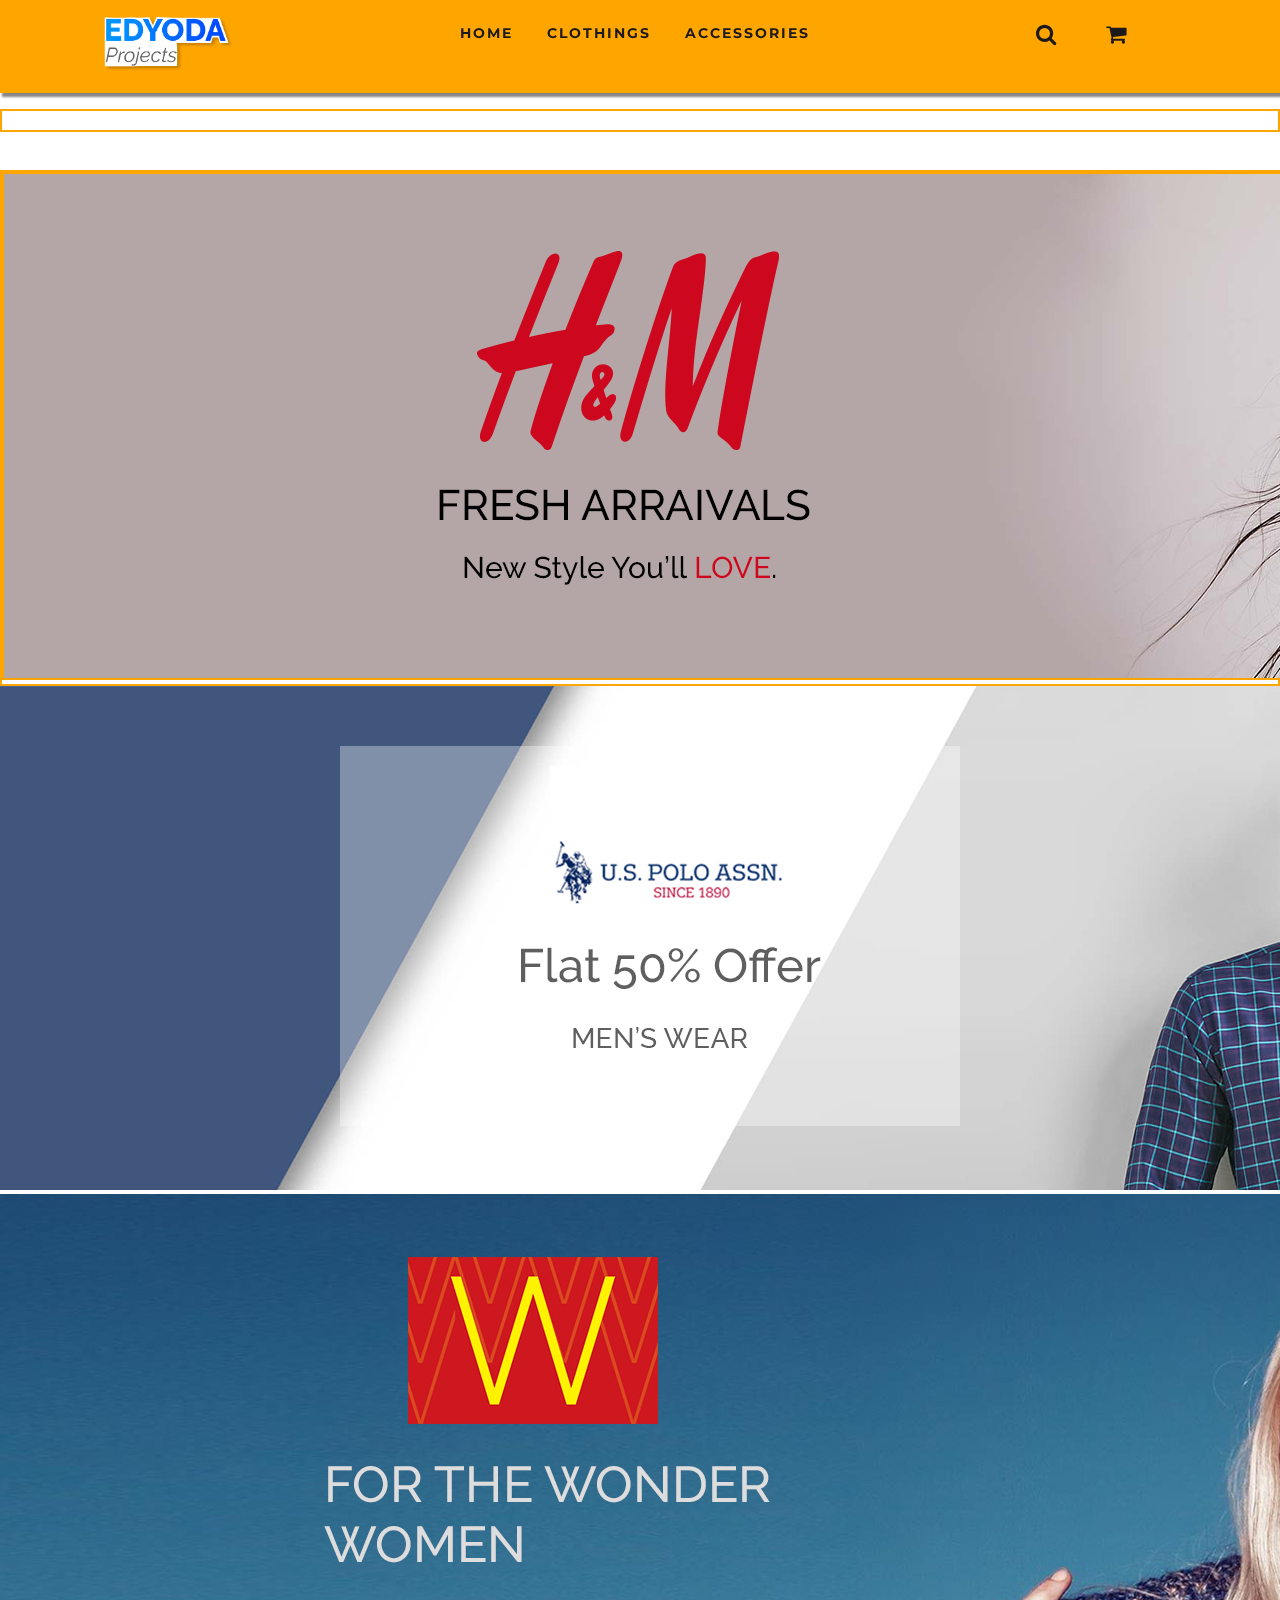
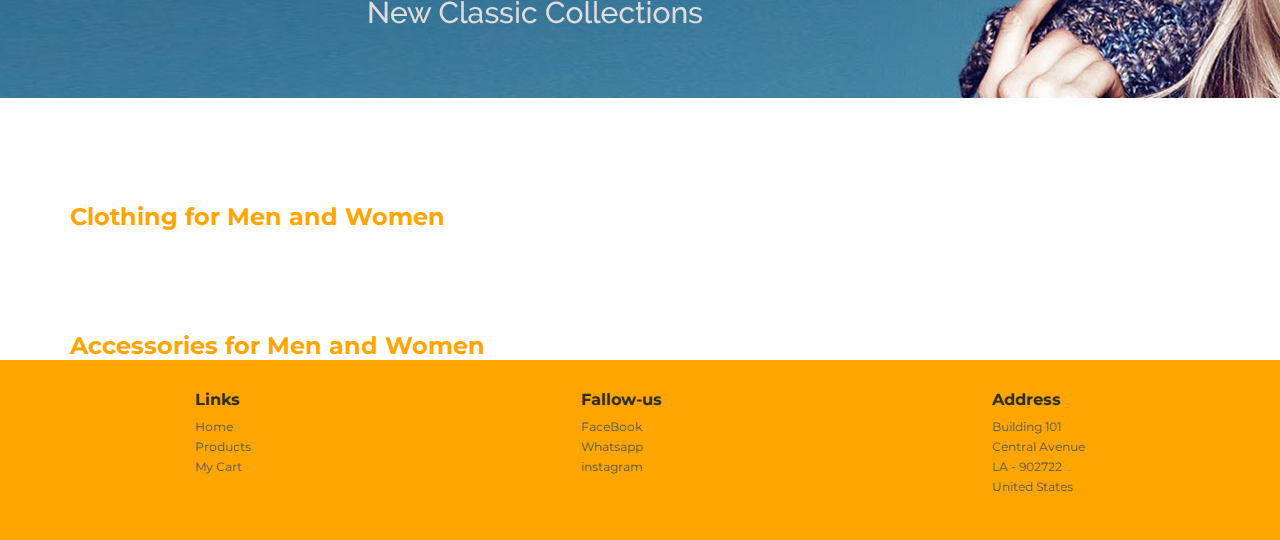
<file: index.html>
<!DOCTYPE html>
<html lang="en">
  <head>
    <meta charset="UTF-8" />
    <meta name="viewport" content="width=device-width, initial-scale=1.0" />
    <meta http-equiv="X-UA-Compatible" content="ie=edge" />
    <title>NewMall</title>
    <!-- Custom CSS -->
    <link rel="stylesheet" href="./style.css" />
    <!-- Font-Awesome CDN -->
    <link
      href="https://stackpath.bootstrapcdn.com/font-awesome/4.7.0/css/font-awesome.min.css"
      rel="stylesheet"
    />
    <link href="https://cdn.jsdelivr.net/npm/bootstrap@5.2.3/dist/css/bootstrap.min.css" rel="stylesheet" integrity="sha384-rbsA2VBKQhggwzxH7pPCaAqO46MgnOM80zW1RWuH61DGLwZJEdK2Kadq2F9CUG65" crossorigin="anonymous">
    <!-- Google Font -->
    <link
      href="https://fonts.googleapis.com/css?family=Montserrat&display=swap"
      rel="stylesheet"
 />
   
    
    <script
    src="https://code.jquery.com/jquery-3.4.1.min.js"
    integrity="sha256-CSXorXvZcTkaix6Yvo6HppcZGetbYMGWSFlBw8HfCJo="
    crossorigin="anonymous"
  ></script>
    <script
      src="https://code.jquery.com/jquery-3.4.1.min.js"
      integrity="sha256-CSXorXvZcTkaix6Yvo6HppcZGetbYMGWSFlBw8HfCJo="
      crossorigin="anonymous"
    ></script>
  </head>
  <body>
    <!-- TopBar Start -->
    <div id="top-bar">
      <!-- Logo -->
      <div class="logo">
        <a class="navbar-brand" href="#"><img src="./img/logo.png" width="130px"></a>
      </div>
      <!-- Menu Items -->
      <ul class="nav-links">
        <li><a href="./index.html">Home</a></li>
        <li><a href="#clothing">Clothings</a></li>
        <li><a href="#accessories">Accessories</a></li>
      </ul>
      <!-- Icons -->
      <div class="icons">
        <i class="fa fa-search"></i>
        <div class="cart" id="cartIcon">
          <a href="./checkout.html">
            <i class="fa fa-shopping-cart">
              
            </i>
          </a>
        </div>
        
        <div class="burger">
          <div class="line1"></div>
          <div class="line2"></div>
          <div class="line3"></div>
        </div>
      </div>
    </div>
   
    
   <br>
    <section>
      <div class="container">
          <div class="row">
              <div class="col-lg-12">
                  <div id="carouselExampleIndicators" class="carousel slide" data-ride="carousel">
                      <ol class="carousel-indicators">
                        <li data-target="#carouselExampleIndicators" data-slide-to="0" class="active"></li>
                        <li data-target="#carouselExampleIndicators" data-slide-to="1"></li>
                        <li data-target="#carouselExampleIndicators" data-slide-to="2"></li>
                      </ol>
                      <div class="carousel-inner">
                        <div class="carousel-item active">
                          <img class="d-block w-100 active" src="./img/slide1.png" alt="First slide">
                        </div>
                        <div class="carousel-item">
                          <img class="d-block w-100" src="./img/slide2.png" alt="Second slide">
                        </div>
                        <div class="carousel-item">
                          <img class="d-block w-100" src="./img/slide3.png" alt="Third slide">
                        </div>
                      </div>
                      <a class="carousel-control-prev" href="#carouselExampleIndicators" role="button" data-slide="prev">
                        <span class="carousel-control-prev-icon" aria-hidden="true"></span>
                        <span class="sr-only">Previous</span>
                      </a>
                      <a class="carousel-control-next" href="#carouselExampleIndicators" role="button" data-slide="next">
                        <span class="carousel-control-next-icon" aria-hidden="true"></span>
                        <span class="sr-only">Next</span>
                      </a>
                    </div>
              </div>
          </div>
      </div>
  </section>
    <section id="clothing">
     
      <h2 class="section-heading">Clothing for Men and Women</h2>
      
      <div class="card-conatiner" id="clothingCards"></div>
    </section>
   
    
    <section id="accessories">
     
      
      <h2 class="section-heading">Accessories for Men and Women</h2>
     
      
      <div class="card-conatiner" id="accessoriesCards"></div>
    </section>
   
    
    <footer>
      <ul class="links">
        <li><h3>Links</h3></li>
        <li><a href="#">Home</a></li>
        <li><a href="#">Products</a></li>
        <li><a href="#">My Cart</a></li>
      </ul>
      <ul class="Social-Media">
        <li><h3>Fallow-us</h3></li>
        <li><a>FaceBook</a></li>
        <li><a>Whatsapp</a></li>
        <li><a>instagram</a></li>
       </ul>
      
      <ul class="address">
        <li><h3>Address</h3></li>
        <li>Building 101</li>
        <li>Central Avenue</li>
        <li>LA - 902722</li>
        <li>United States</li>
      </ul>
    </footer>

    
    
    <script src="./index.js"></script>
  </body>
</html>
</file>
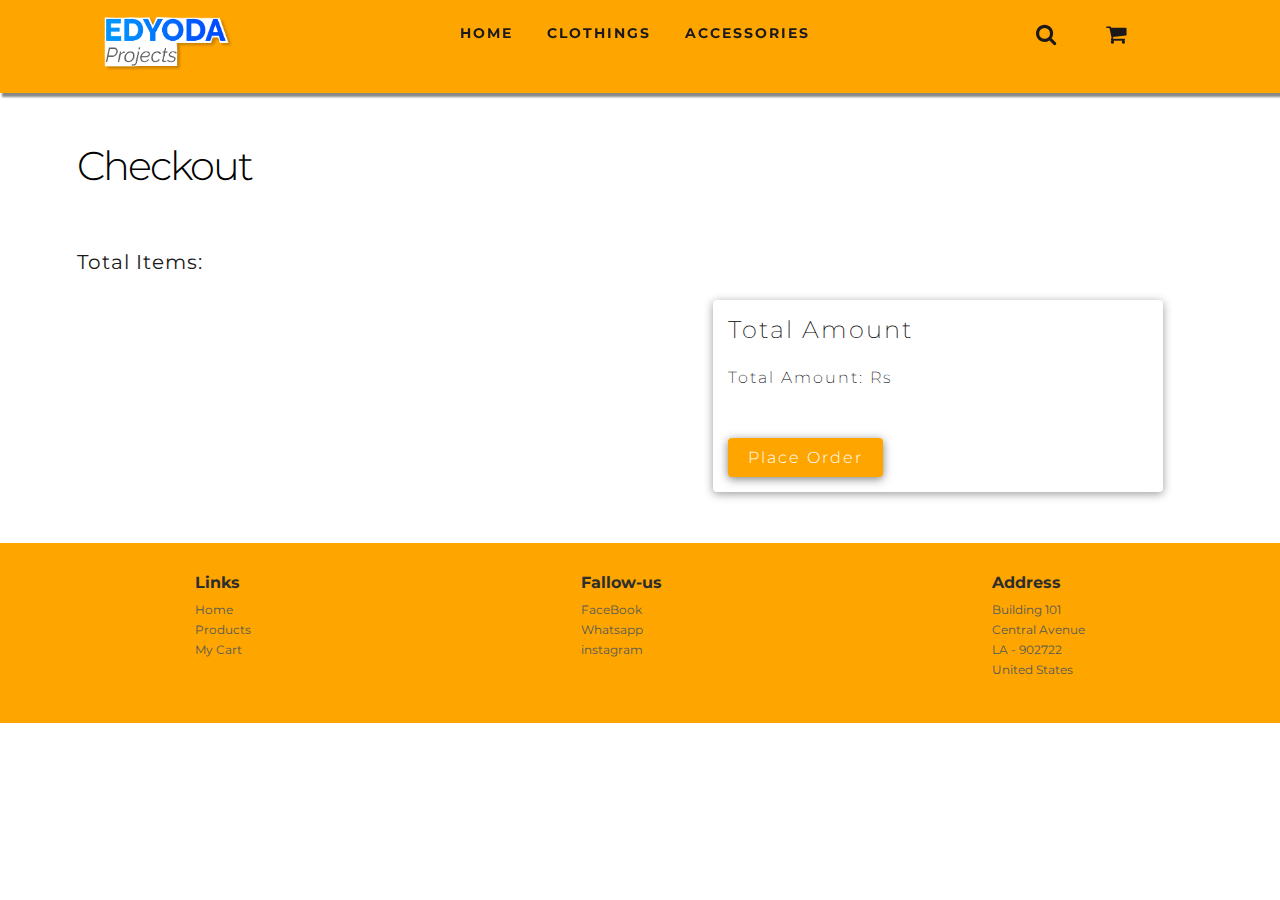
<file: checkout.html>
<!DOCTYPE html>
<html lang="en">
  <head>
    <meta charset="UTF-8" />
    <meta name="viewport" content="width=device-width, initial-scale=1.0" />
    <meta http-equiv="X-UA-Compatible" content="ie=edge" />
    <title>NewMall</title>
    <!-- Custom CSS -->
    <link rel="stylesheet" href="./style.css" />
    <!-- Font-Awesome CDN -->
    <link
      href="https://stackpath.bootstrapcdn.com/font-awesome/4.7.0/css/font-awesome.min.css"
      rel="stylesheet"
    />
    <!-- Google Font -->
    <link
      href="https://fonts.googleapis.com/css?family=Montserrat&display=swap"
      rel="stylesheet"
    />
   
    
    <script
      src="https://code.jquery.com/jquery-3.4.1.min.js"
      integrity="sha256-CSXorXvZcTkaix6Yvo6HppcZGetbYMGWSFlBw8HfCJo="
      crossorigin="anonymous"
    ></script>
  </head>
  <body>
  
    
    <div id="top-bar">
      
      
      <div class="logo">
        <a class="navbar-brand" href="#"><img src="./img/logo.png" width="130px"></a>
      </div>
     
      
      <ul class="nav-links">
        <li><a href="./index.html">Home</a></li>
        <li><a href="index.html#clothing">Clothings</a></li>
        <li><a href="index.html#accessories">Accessories</a></li>
      </ul>
     
      
      <div class="icons">
        <i class="fa fa-search"></i>
        <div class="cart" id="cartIcon">
          <a href="./checkout.html">
            <i class="fa fa-shopping-cart">
              
            </i>
          </a>
        </div>
        
        <div class="burger">
          <div class="line1"></div>
          <div class="line2"></div>
          <div class="line3"></div>
        </div>
      </div>
    </div>
    <!-- TopBar End -->

    <section id="cart">
      <h1>Checkout</h1>
      <div class="cart-container">
        <div class="left-side">
          <p>Total Items: <span id="number-of-item"></span></p>
          <div class="cart-items" id="cart-item-container"></div>
        </div>
        <div class="right-side">
          <div class="total-amount">
            <h2>Total Amount</h2>
            <p>Total Amount: Rs <span id="total-amount"></span></p>
            <a href="#">
              <button id="place-order">Place Order</button>
            </a>
          </div>
        </div>
      </div>
    </section>

    
    <footer>
      <ul class="links">
        <li><h3>Links</h3></li>
        <li><a href="#">Home</a></li>
        <li><a href="#">Products</a></li>
        <li><a href="#">My Cart</a></li>
      </ul>
      <ul class="Social-Media">
        <li><h3>Fallow-us</h3></li>
        <li><a>FaceBook</a></li>
        <li><a>Whatsapp</a></li>
        <li><a>instagram</a></li>
       </ul>
      
      <ul class="address">
        <li><h3>Address</h3></li>
        <li>Building 101</li>
        <li>Central Avenue</li>
        <li>LA - 902722</li>
        <li>United States</li>
      </ul>
    </footer>

   
    <script src="./index.js"></script>
    <script src="./checkout.js"></script>
  </body>
</html>
</file>
<file: style.css>
* {
    margin: 0;
    padding: 0;
    box-sizing: border-box;
    font-family: "Montserrat", sans-serif;
  }
  html {
    scroll-behavior: smooth;
  }
  body {
    padding-top: 10vh;
  }
  
  /* ============== NAVBAR STYLE START ================== */
  
  /* TOP BAR STYLE */
  #top-bar {
    width: 100%;
    display: flex;
    justify-content: space-around;
    box-shadow: 2px 4px 2px rgba(17, 16, 16, 0.5);
    padding: 15px 0;
    min-height: 8vh;
    margin-top: -10vh !important;
    position: fixed;
    z-index: 50;
    background-color:orange;
  }
  
  /* LOGO STYLE */
  .logo a {
    text-decoration: none;
    color: #000;
  }
  .logo a h4 {
    font-size: 30px;
    font-weight: 100;
    letter-spacing: 3px;
    cursor: pointer;
  }
  .logo a h4 span {
    color: #009688;
    letter-spacing: 1px;
    font-weight: 1000;
  }
  
  /* NAVBAR STYLE */
  .nav-links {
    list-style: none;
    display: flex;
    justify-content: space-around;
    align-items: baseline;
    width: 30%;
    padding-top: 8px;
  }
  .nav-links li a {
    text-decoration: none;
    font-size: 14px;
    color: rgb(27, 25, 25);
    text-transform: uppercase;
    font-weight: 700;
    letter-spacing: 2px;
    transition: all 0.2s;
  }
  .nav-links li a:hover {
    color:white;
  }
  
  /* ICONS STYLE */
  .icons {
    display: flex;
    color: rgb(27, 25, 25);
  }
  .icons i {
    padding-top: 8px;
    font-size: 22px;
    cursor: pointer;
    margin-right: 50px;
  }
  .icons .cart {
    position: relative;
  }
  .icons .cart a {
    color: rgb(27, 25, 25);
  }
  .icons .cart a span {
    color: #fff;
    background-color: black;
    border-radius: 50%;
    font-size: 14px;
    padding: 5px 8px;
    position: absolute;
    top: 0;
  }
  
 
  .burger {
    display: none;
    padding-top: 5px;
    cursor: pointer;
  }
  .burger div {
    width: 25px;
    height: 3px;
    background-color: rgb(27, 25, 25);
    margin: 5px;
    transition: all 0.3s ease;
  }
  
  
  .toggle .line1 {
    transform: rotate(-45deg) translate(-5px, 6px);
  }
  .toggle .line2 {
    opacity: 0;
  }
  .toggle .line3 {
    transform: rotate(45deg) translate(-5px, -6px);
  }
  
  /* NAVBAR RESPONSIVE STYLE */
  @media screen and (max-width: 1024px) {
    body {
      overflow-x: hidden;
    }
    .nav-links {
      position: absolute;
      right: 0;
      height: 89vh;
      top: 10.4vh;
      display: flex;
      flex-direction: column;
      justify-content: flex-start;
      align-items: center;
      width: 50%;
      transform: translateX(100%);
      transition: 0.5s ease-in;
      background: orange;
      z-index: 100;
    }
    .nav-links li {
      opacity: 1;
      margin-top: 100px;
    }
    .nav-links li a {
      color: rgb(27, 25, 25);
    }
    .nav-links li a:hover {
      color: #fff;
    }
    .burger {
      display: block;
    }
  }
  @media screen and (max-width: 425px) {
    body {
      overflow-x: hidden;
    }
    .logo a h4 {
      font-size: 24px;
    }
    .icons i {
      padding-top: 6px;
      font-size: 20px;
      margin-right: 20px;
    }
    .icons .cart {
      margin-right: 15px;
    }
    .burger {
      padding-top: 2px;
    }
  }
  @media screen and (max-width: 320px) {
    .logo h4 {
      font-size: 20px;
    }
    .icons i {
      padding-top: 4px;
      font-size: 16px;
      margin-right: 15px;
    }
    .burger {
      padding-top: 0px;
    }
  }
  
  
  .nav-active {
    transform: translateX(0%);
  }
  
  
  
  
  .section-heading {
    margin-top: 100px;
    margin-left: 70px;
    color: orange;
  }
  .card-conatiner {
    display: flex;
    flex-wrap: wrap;
    justify-content: center;
    padding: 0 4%;
  }
  .card {
    width: 15%;
    min-width: 200px;
    height: auto;
    margin: 30px 10px;
    cursor: pointer;
    background-color: #fff;
    box-shadow: 0 2px 10px rgba(0, 0, 0, 0.3);
  }
  .card a {
    text-decoration: none;
    color: #fff;
  }
  .card:hover {
    box-shadow: 0 2px 10px rgba(0, 0, 0, 0.7);
    border: 1px solid orange;
  }
  .card .img img {
    width: 100%;
  }
  .card .details {
    padding-left: 10px;
    margin: 10px auto;
  }
  .card .details h3 {
    text-align: left;
    font-size: 16px;
    font-weight: 400;
    letter-spacing: 0.5px;
    color: rgb(27, 25, 25);
  }
  .card .details h4 {
    margin-top: 10px;
    text-align: left;
    font-size: 12px;
    color: rgb(110, 110, 110);
  }
  .card .details h5 {
    margin-top: 10px;
    text-align: left;
    font-size: 15px;
    letter-spacing: 2px;
    color: orange;
  }
  
  
  footer {
    background-color:orange;
    height: 180px;
    padding: 30px;
    display: flex;
    flex-direction: row;
    justify-content: space-around;
  }
  footer ul li {
    list-style: none;
    margin-bottom: 5px;
    cursor: pointer;
  }
  footer ul li a,
  footer ul li {
    text-decoration: none;
    color: #525958;
    font-size: 12px;
  }
  footer ul li a:hover,
  footer ul li:hover {
    color: #060808;
  }
  footer ul li h3 {
    text-decoration: none;
    color: #2e2d2d;
    font-size: 16px;
    margin-bottom: 10px;
    cursor: pointer;
  }
  @media screen and (max-width: 600px) {
    footer {
      display: flex;
      flex-wrap: wrap;
      justify-content: space-around;
      height: auto;
    }
    footer ul {
      width: 50%;
      margin-bottom: 50px;
    }
  }
  @media screen and (max-width: 375px) {
    footer ul {
      width: 100%;
      margin-bottom: 30px;
    }
  }

  
  #product {
    max-width: 1200px;
    margin: 0 auto;
    padding: 15px;
    display: flex;
    flex-wrap: wrap;
  }
  .left-column {
    width: 40%;
  }
  .right-column {
    width: 60%;
    margin-top: 40px;
    padding-left: 30px;
  }
  .left-column img {
    width: 100%;
    margin-top: 50px;
  }
  .product-description {
    margin-bottom: 40px;
  }
  .product-description h1 {
    font-weight: 300;
    font-size: 40px;
    letter-spacing: -2px;
    color: orange;
  }
  .product-description h4 {
    margin-top: 20px;
    font-weight: 200;
    font-size: 20px;
    letter-spacing: 1px;
    color: rgb(27, 25, 25);
  }
  .product-description h3 {
    margin-top: 20px;
    font-weight: 200;
    font-size: 20px;
    letter-spacing: 1px;
    color: rgb(27, 25, 25);
  }
  .product-description h3 span {
    color: orange;
    font-weight: bold;
  }
  .product-description p {
    margin-top: 20px;
    font-size: 16px;
    font-weight: 300;
    color: #86939e;
  }
  .product-preview .previewImg {
    display: flex;
    flex-wrap: wrap;
    justify-content: left;
    margin-top: 20px;
  }
  .product-preview .previewImg img {
    margin: 5px;
    width: 15%;
    height: 30%;
    cursor: pointer;
    padding: 4px;
    border-radius: 6px;
  }
  .active {
    border: 2px solid orange;
  }
  
  .btn button {
    font-size: 16px;
    font-weight: bold;
    color: #fff;
    padding: 10px 20px;
    letter-spacing: 2px;
    background-color: orange;
    border: none;
    border-radius: 4px;
    cursor: pointer;
    box-shadow: 0 2px 10px rgba(0, 0, 0, 0.5);
  }
  .btn button:hover {
    box-shadow: 0 2px 10px rgba(0, 0, 0, 0.7);
  }
  @media screen and (max-width: 768px) {
    #product {
      display: flex;
      flex-wrap: wrap;
    }
    .left-column {
      width: 100%;
    }
    .right-column {
      width: 100%;
      margin-top: 40px;
      padding-left: 30px;
    }
    .left-column img {
      margin-top: 30px;
    }
    .product-description h1 {
      font-size: 34px;
    }
    .product-description h4 {
      font-size: 14px;
    }
    .product-description h3 {
      font-size: 17px;
    }
    .product-description p {
      font-size: 14px;
    }
  }
 
  #cart {
    margin: 4% 6%;
  }
  #cart h1 {
    font-weight: 300;
    font-size: 40px;
    letter-spacing: -2px;
  }
  .cart-container {
    display: flex;
    flex-wrap: wrap;
  }
  .left-side {
    width: 52%;
    margin-top: 60px;
  }
  .right-side {
    width: 45%;
    margin-top: 60px;
  }
  .left-side p {
    color: rgb(27, 25, 25);
    letter-spacing: 1px;
    font-size: 20px;
  }
  .item {
    display: flex;
    width: 600px;
    margin-top: 25px;
    border-radius: 4px;
    padding: 15px;
    cursor: pointer;
    box-shadow: 0 2px 10px rgba(0, 0, 0, 0.4);
  }
  .item img {
    width: 80px;
    height: 100px;
    border-radius: 4px;
  }
  .item .detail {
    padding-left: 15px;
  }
  .item .detail p {
    font-size: 16px;
    margin-top: 8px;
  }
  .total-amount {
    width: 450px;
    margin-top: 50px;
    margin-left: 50px;
    border-radius: 4px;
    padding: 15px;
    cursor: pointer;
    box-shadow: 0 2px 10px rgba(0, 0, 0, 0.4);
  }
  .total-amount h2 {
    letter-spacing: 2px;
    font-weight: 200;
  }
  .total-amount p {
    margin-top: 20px;
    font-size: 16px;
    letter-spacing: 2px;
    font-weight: 200;
  }
  .total-amount p span {
    font-weight: bold;
    font-size: 20px;
  }
  .total-amount button {
    font-size: 16px;
    margin-top: 50px;
    font-weight: 300;
    color: #fff;
    padding: 10px 20px;
    letter-spacing: 2px;
    background-color: orange;
    border: none;
    border-radius: 4px;
    cursor: pointer;
    box-shadow: 0 2px 10px rgba(0, 0, 0, 0.5);
  }
  .total-amount button:hover {
    box-shadow: 0 2px 10px rgba(0, 0, 0, 0.7);
  }
  @media screen and (max-width: 1024px) {
    .item {
      width: 450px;
    }
    .total-amount {
      width: 350px;
      margin-top: 50px;
      margin-left: 50px;
    }
  }
  @media screen and (max-width: 910px) {
    .left-side {
      width: 100%;
      margin-top: 60px;
    }
    .right-side {
      width: 100%;
      margin-top: 60px;
    }
    .item {
      width: 600px;
    }
    .total-amount {
      width: 600px;
      margin: 0;
    }
  }
  @media screen and (max-width: 425px) {
    .item {
      width: 350px;
    }
    .item .detail h1 {
      font-size: 20px;
    }
    .item .detail p {
      font-size: 14px;
    }
  }
  @media screen and (max-width: 375px) {
    .item {
      width: 325px;
    }
    .item .detail h1 {
      font-size: 18px;
    }
    .total-amount {
      width: 325px;
    }
  }
  @media screen and (max-width: 320px) {
    .item {
      width: 275px;
    }
    .item .detail h1 {
      font-size: 16px;
    }
    .total-amount {
      width: 275px;
    }
  }
  
  .order-confirm {
    margin-top: 60px;
    margin-bottom: 60px;
    text-align: center;
  }
  .order-confirm img {
    height: 300px;
  }
  .order-confirm h2 {
    margin-top: 60px;
  }
  .order-confirm p {
    margin-top: 10px;
  }
</file>
